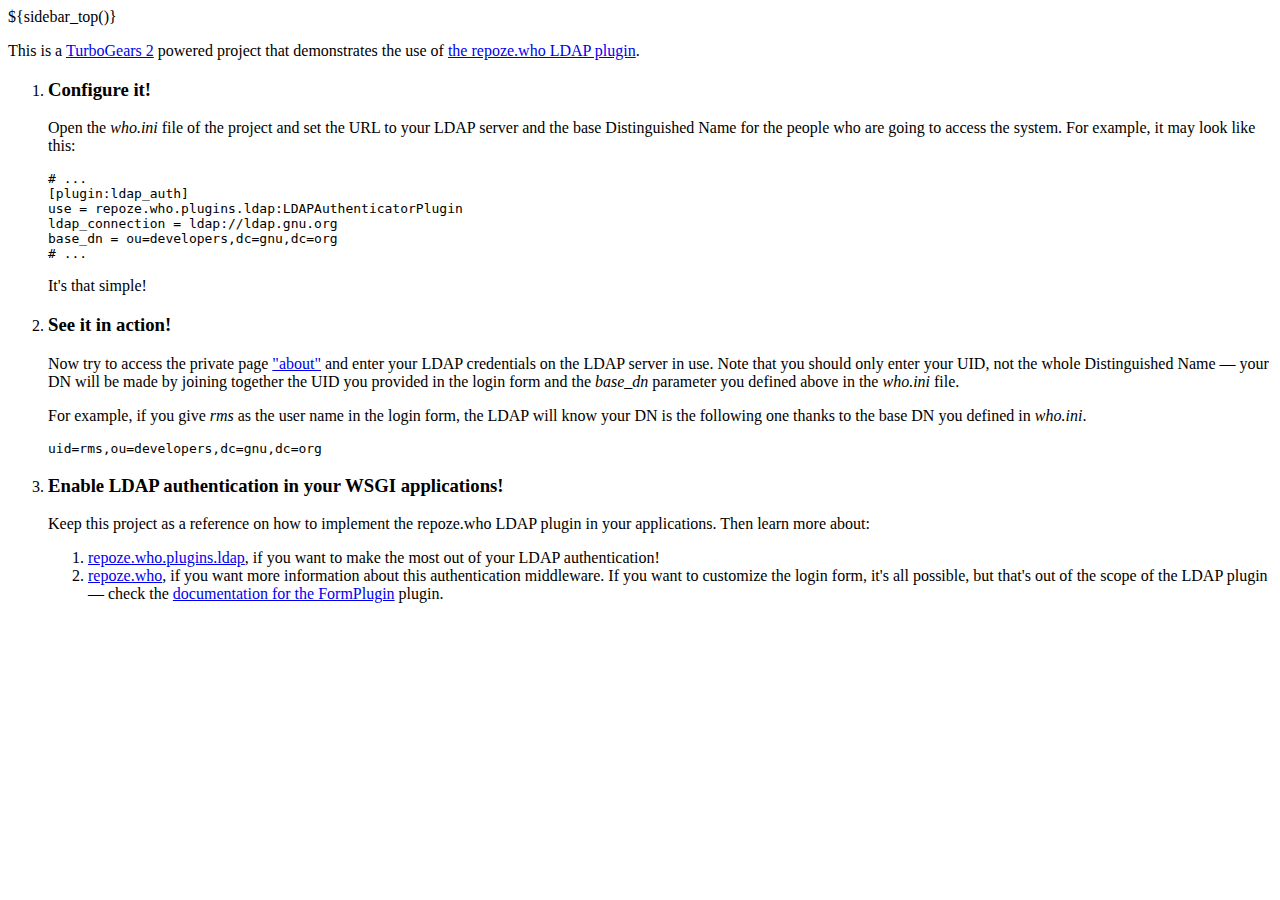
<file: demo/ldapauth/templates/index.html>
<!DOCTYPE html PUBLIC "-//W3C//DTD XHTML 1.0 Transitional//EN" 
                      "http://www.w3.org/TR/xhtml1/DTD/xhtml1-transitional.dtd">
<html xmlns="http://www.w3.org/1999/xhtml"
      xmlns:py="http://genshi.edgewall.org/"
      xmlns:xi="http://www.w3.org/2001/XInclude">

  <xi:include href="header.html" />
  <xi:include href="sidebars.html" />
  <xi:include href="footer.html" />
  <xi:include href="master.html" />

<head>
  <meta content="text/html; charset=UTF-8" http-equiv="content-type" py:replace="''"/>
  <title>Welcome to the repoze.who LDAP plugin demo!</title>
</head>

<body>
    ${sidebar_top()}
  <div id="getting_started">
    <p>This is a <a href="http://www.turbogears.org/2.0/">TurboGears 2</a> 
    powered project that demonstrates the use of <a 
    href="http://code.gustavonarea.net/repoze.who.plugins.ldap/">the repoze.who 
    LDAP plugin</a>.</p>
    <ol id="getting_started_steps">
      <li class="getting_started">
        <h3>Configure it!</h3>
        <p>
            Open the <em>who.ini</em> file of the project and set the URL to
            your LDAP server and the base Distinguished Name for the people
            who are going to access the system. For example, it may look like
            this:
        </p>
<pre>
# ...
[plugin:ldap_auth]
use = repoze.who.plugins.ldap:LDAPAuthenticatorPlugin
ldap_connection = ldap://ldap.gnu.org
base_dn = ou=developers,dc=gnu,dc=org
# ...
</pre>
      <p>It's that simple!</p>
      </li>
      <li class="getting_started">
        <h3>See it in action!</h3>
        <p>
            Now try to access the private page <a href="/about">"about"</a>
            and enter your LDAP credentials on the LDAP server in use. Note that
            you should only enter your UID, not the whole Distinguished Name
            — your DN will be made by joining together the UID you
            provided in the login form and the <em>base_dn</em> parameter you
            defined above in the <em>who.ini</em> file. 
        </p>
        <p>
            For example, if you give <em>rms</em> as the user name in the login
            form, the LDAP will know your DN is the following one thanks to the
            base DN you defined in <em>who.ini</em>.
        </p>
        <pre>uid=rms,ou=developers,dc=gnu,dc=org</pre>
      </li>
      <li class="getting_started">
        <h3>Enable LDAP authentication in your WSGI applications!</h3>
        <p>
            Keep this project as a reference on how to implement the repoze.who
            LDAP plugin in your applications. Then learn more about:
        </p>
        <ol>
            <li>
                <a href="http://code.gustavonarea.net/repoze.who.plugins.ldap/"
                >repoze.who.plugins.ldap</a>, if you want to make the most out
                of your LDAP authentication!
            </li>
            <li>
                <a href="http://static.repoze.org/whodocs/">repoze.who</a>, if
                you want more information about this authentication middleware.
                If you want to customize the login form, it's all possible, but
                that's out of the scope of the LDAP plugin — check the <a
                href="http://static.repoze.org/whodocs/#repoze.who.plugins.form.FormPlugin"
                >documentation for the FormPlugin</a> plugin.
            </li>
        </ol>
      </li>
    </ol>
  </div>
</body>
</html>
</file>
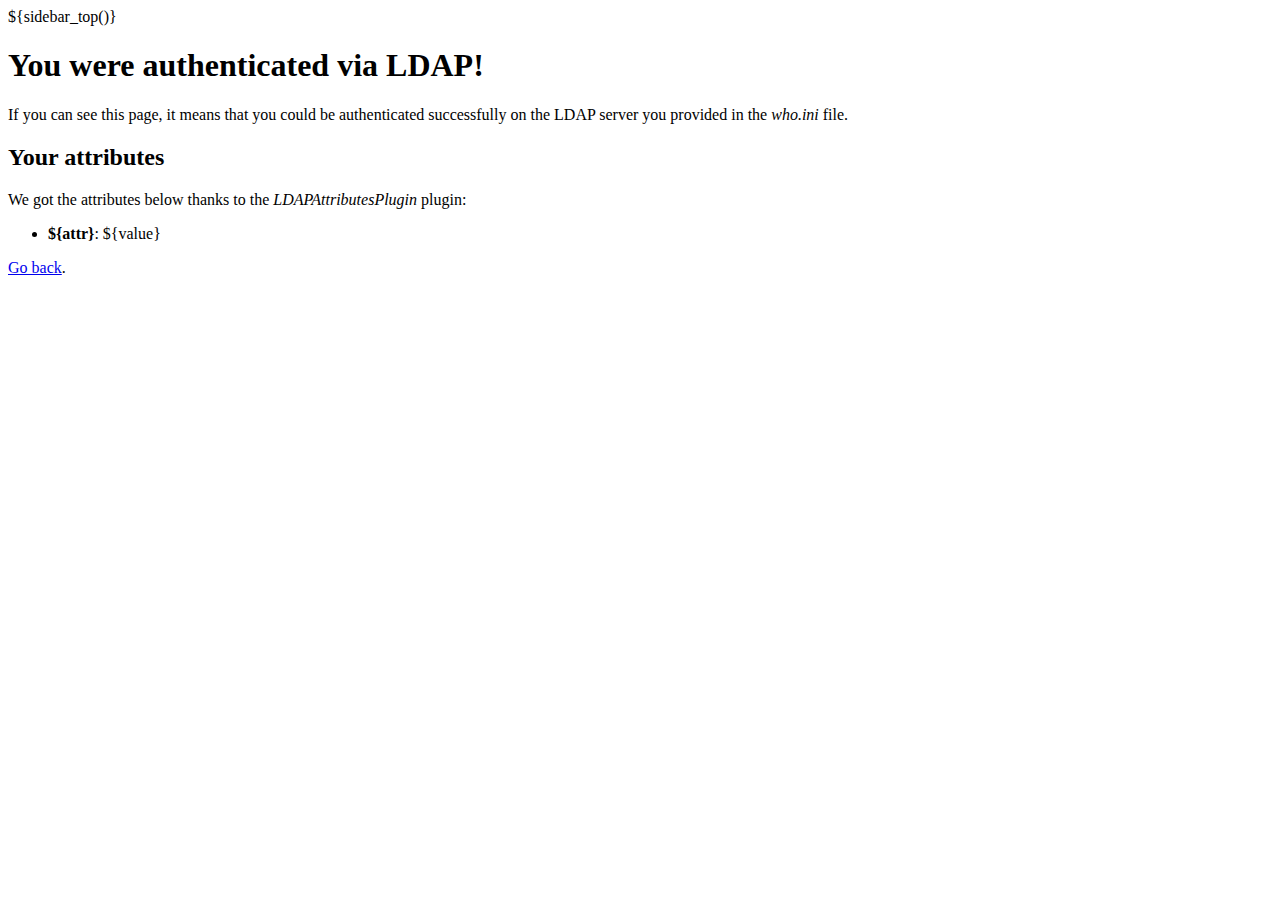
<file: demo/ldapauth/templates/about.html>
<!DOCTYPE html PUBLIC "-//W3C//DTD XHTML 1.0 Transitional//EN" 
                      "http://www.w3.org/TR/xhtml1/DTD/xhtml1-transitional.dtd">
<html xmlns="http://www.w3.org/1999/xhtml"
      xmlns:py="http://genshi.edgewall.org/"
      xmlns:xi="http://www.w3.org/2001/XInclude">

  <xi:include href="header.html" />
  <xi:include href="sidebars.html" />
  <xi:include href="footer.html" />
  <xi:include href="master.html" />

<head>
  <meta content="text/html; charset=UTF-8" http-equiv="content-type" py:replace="''"/>
  <title>You were authenticated via LDAP!</title>
</head>

<body>
    ${sidebar_top()}
  <div id="getting_started">
    <h1>You were authenticated via LDAP!</h1>
    <p>
        If you can see this page, it means that you could be authenticated
        successfully on the LDAP server you provided in the <em>who.ini</em>
        file.
    </p>
    
    <div py:if="metadata">
    <h2>Your attributes</h2>
    
    <p>
        We got the attributes below thanks to the <em>LDAPAttributesPlugin</em>
        plugin:
    </p>
    <ul>
        <li py:for="attr, value in metadata">
            <strong>${attr}</strong>: ${value}
        </li>
    </ul>
    </div>
    
    <p><a href="/">Go back</a>.</p>
  </div>
</body>
</html>
</file>
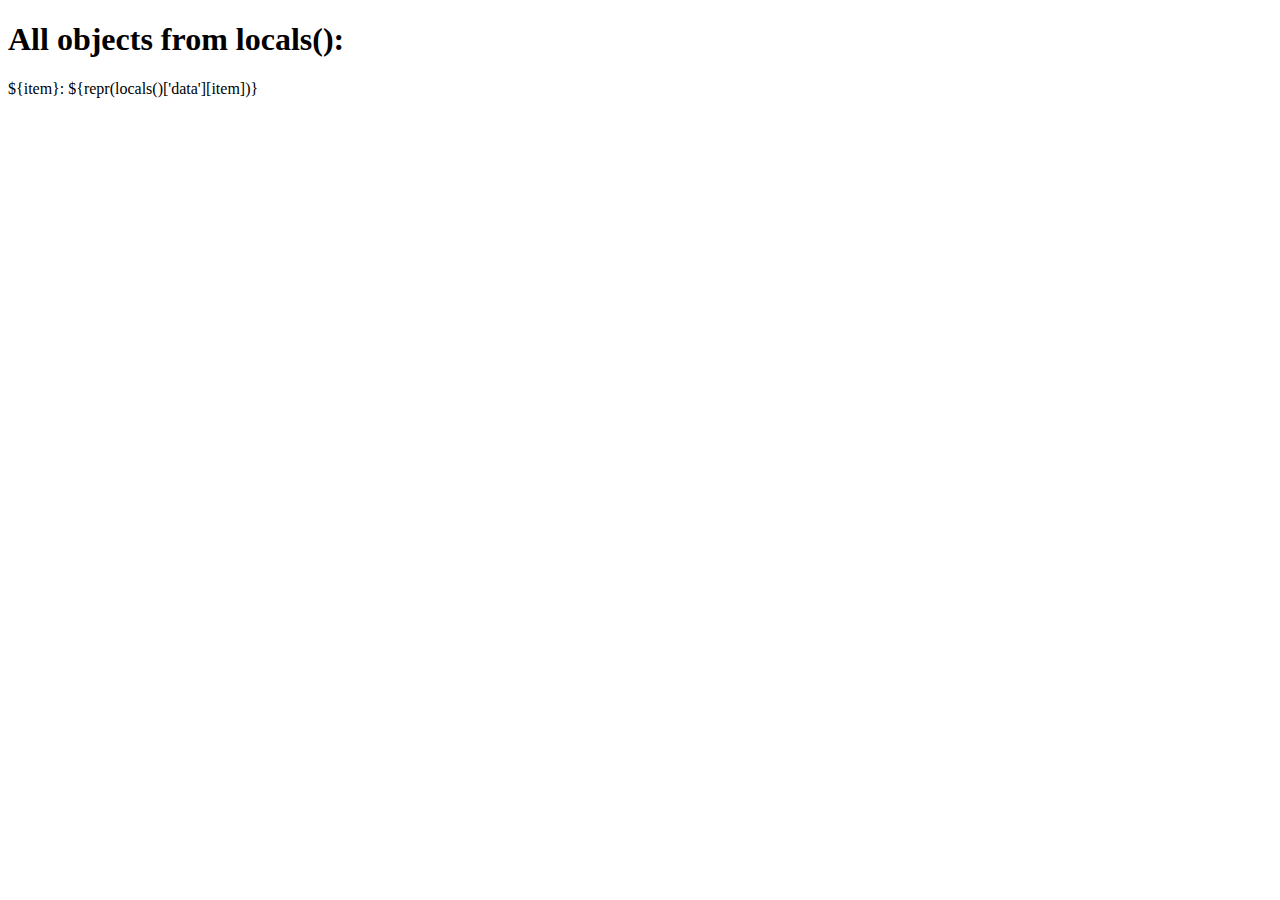
<file: demo/ldapauth/templates/debug.html>
<!DOCTYPE html PUBLIC "-//W3C//DTD XHTML 1.0 Transitional//EN" 
                      "http://www.w3.org/TR/xhtml1/DTD/xhtml1-transitional.dtd">
<html xmlns="http://www.w3.org/1999/xhtml"
      xmlns:py="http://genshi.edgewall.org/"
      xmlns:xi="http://www.w3.org/2001/XInclude">

<xi:include href="master.html" />

<head>
  <meta content="text/html; charset=UTF-8" http-equiv="content-type" py:replace="''"/>
  <title>Sample Template, for looking at template locals</title>
</head>

<body>
    <h1>All objects from locals():</h1>

    <div py:for="item in sorted(locals()['data'].keys())">
      ${item}: ${repr(locals()['data'][item])}</div>
</body>
</html>
</file>
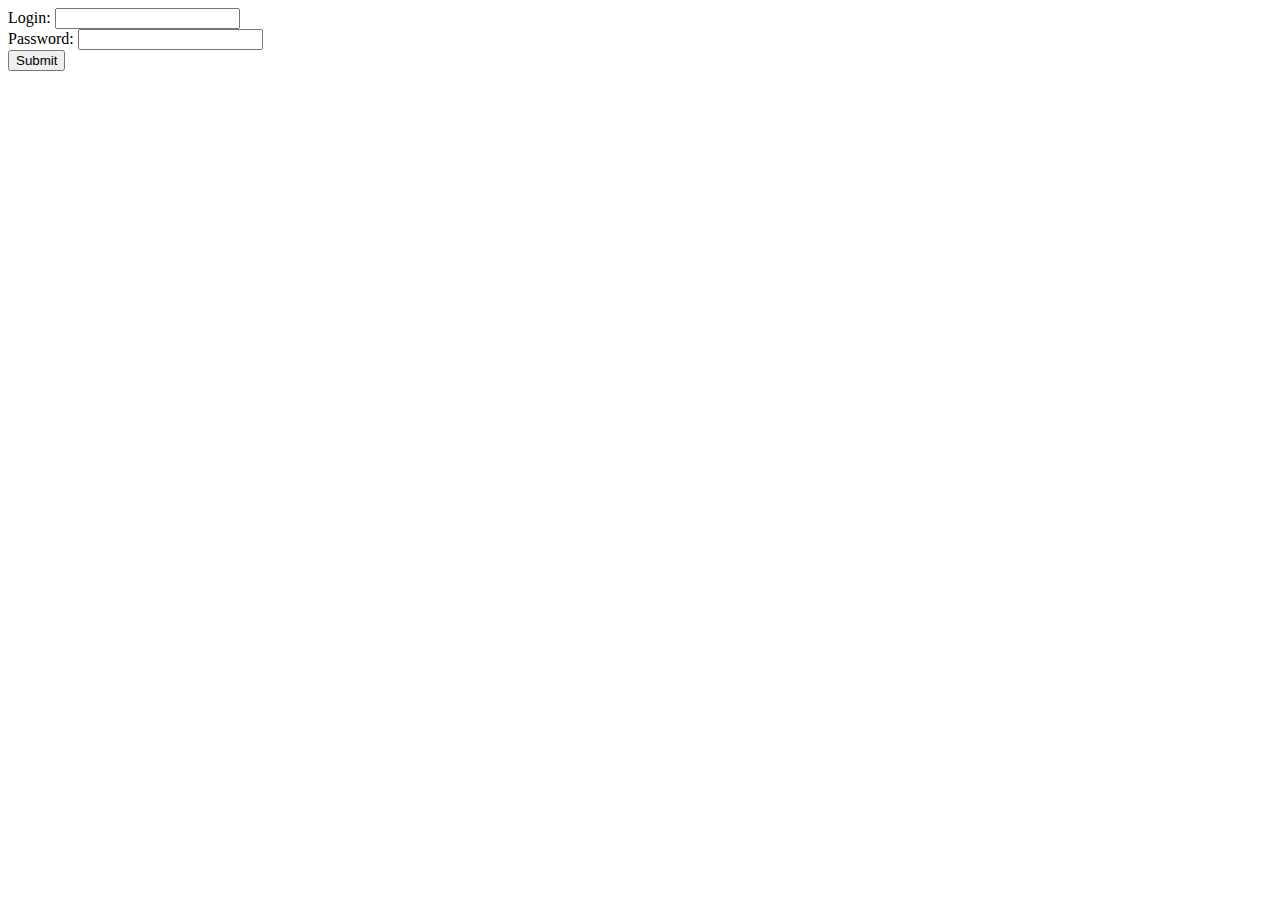
<file: demo/ldapauth/templates/login.html>
<!DOCTYPE html PUBLIC "-//W3C//DTD XHTML 1.0 Transitional//EN" 
                    "http://www.w3.org/TR/xhtml1/DTD/xhtml1-transitional.dtd">
<html xmlns="http://www.w3.org/1999/xhtml"
    xmlns:py="http://genshi.edgewall.org/"
    xmlns:xi="http://www.w3.org/2001/XInclude">

<xi:include href="master.html" />

<head>
<meta content="text/html; charset=UTF-8" http-equiv="content-type" py:replace="''"/>
<title>Login Form</title>
</head>

<body>

<form action="/login_handler?came_from=${came_from}" method="POST">
    Login: <input type="text" name="login"></input><br/>
    Password: <input type="password" name="password"></input><br/>
    <input type="submit" name="submit"/>
</form>

</body>
</html>
</file>
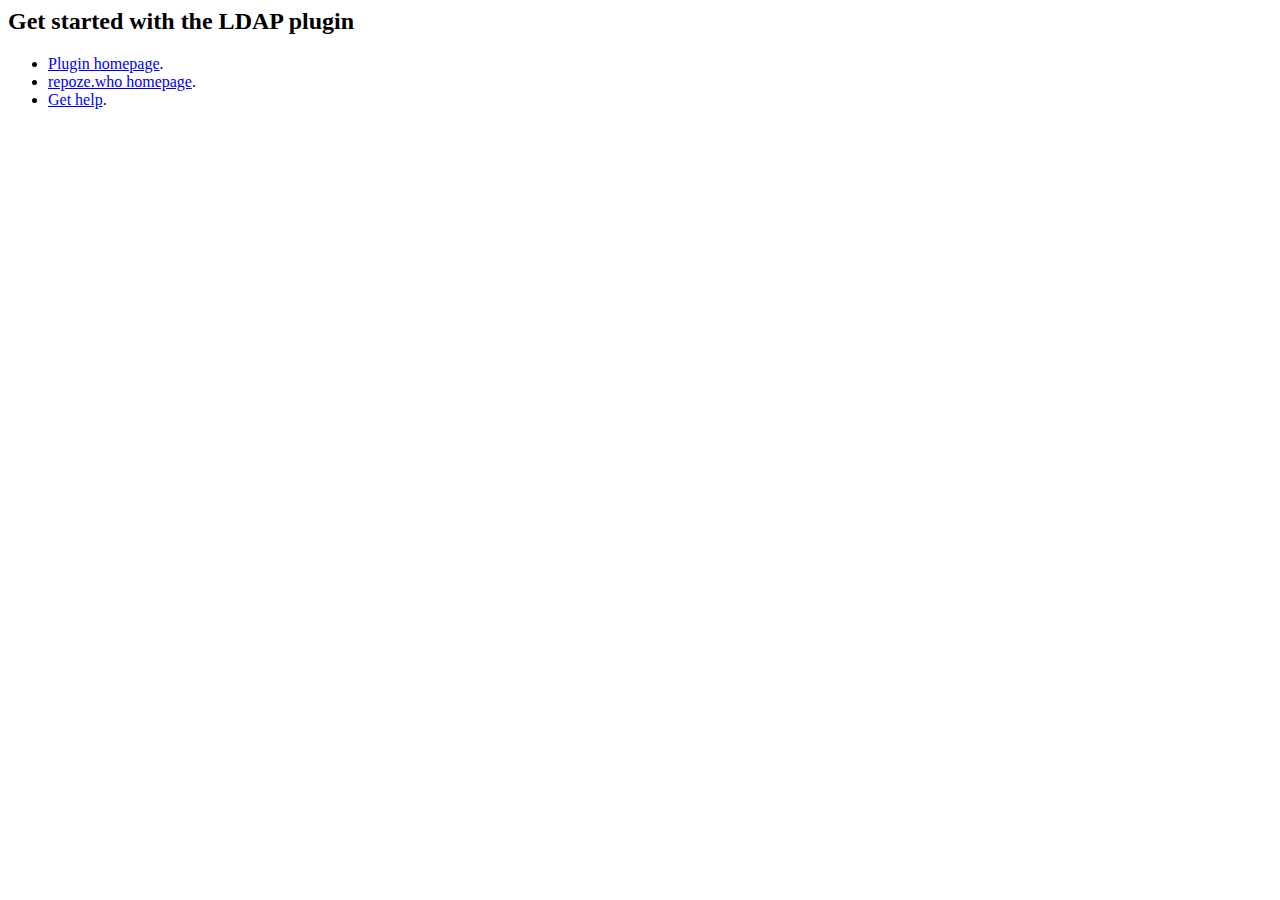
<file: demo/ldapauth/templates/sidebars.html>
<html xmlns:py="http://genshi.edgewall.org/"
      xmlns:xi="http://www.w3.org/2001/XInclude"
      py:strip="">

<py:def function="sidebar_top">
  <div id="sb_top" class="sidebar">
      <h2>Get started with the LDAP plugin</h2>
      <ul class="links">
        <li>
            <a href="http://code.gustavonarea.net/repoze.who.plugins.ldap/"
            >Plugin homepage</a>.
        </li>
        <li>
            <a href="http://static.repoze.org/whodocs/">repoze.who
            homepage</a>.
        </li>
        <li><a href="http://lists.repoze.org/listinfo/repoze-dev">Get help</a>.</li>
      </ul>
  </div>
</py:def>

</html>
</file>
